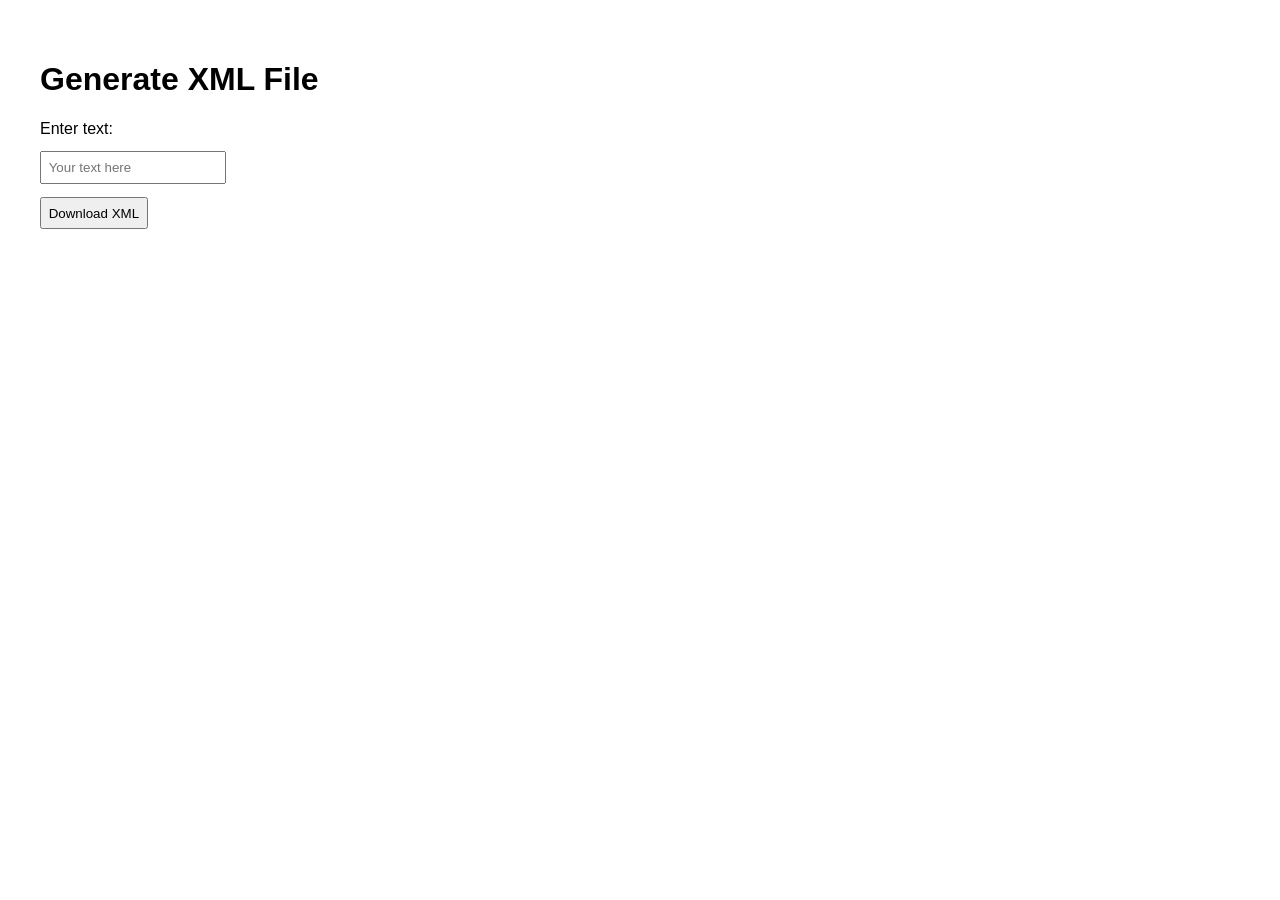
<file: index.html>
<!DOCTYPE html>
<html lang="en">
<head>
  <meta charset="UTF-8">
  <title>XML Generator</title>
  <meta http-equiv="Content-Security-Policy" content="
    default-src 'self';
    script-src 'self';
    style-src 'self';
    object-src 'none';
    connect-src 'self';
    img-src 'self' data: blob:;
    media-src blob:;
  ">
  <link rel="stylesheet" href="styles.css">
</head>
<body>
  <h1>Generate XML File</h1>
  <label for="userInput">Enter text:</label><br>
  <input type="text" id="userInput" placeholder="Your text here"><br>
  <button id="downloadBtn">Download XML</button>

  <script src="script.js"></script>
</body>
</html>
</file>
<file: styles.css>
body {
  font-family: sans-serif;
  padding: 2em;
}

input, button {
  padding: 0.5em;
  margin-top: 1em;
}
</file>
